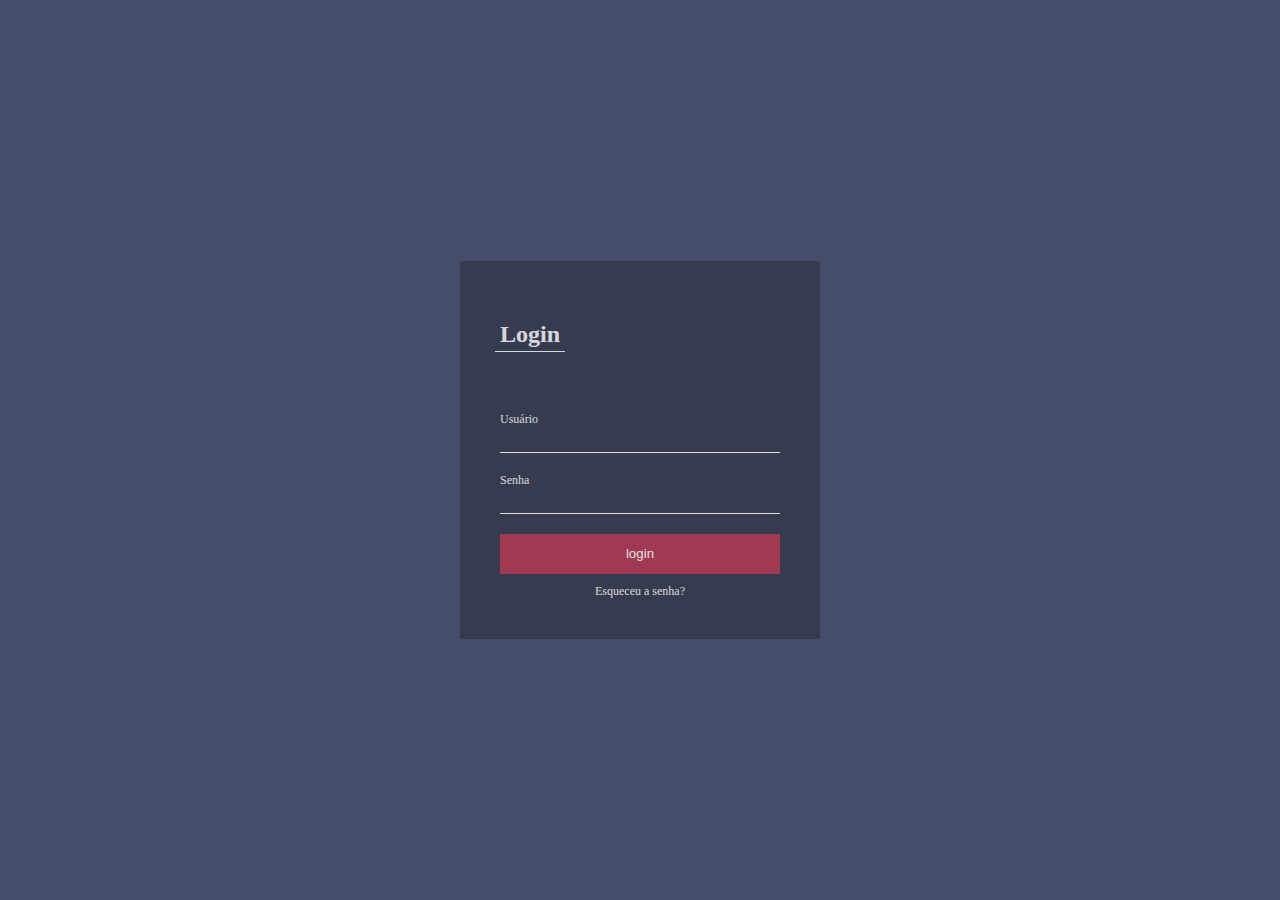
<file: login.html>
<!DOCTYPE html>

<html lang="pt-br">

    <head>

        <meta charset="UTF-8">

        <meta http-equiv="X-UA-Compatible" content="IE=edge">

        <meta name="viewport"content="width=device-width, initial-scale=1.0">

        <link rel="stylesheet" href="login.css">

        <title>Login</title>

    </head>

    <body>

        <div id="login">

            <form class="card">

                <div class="card-header">

                    <h2>Login</h2>

                </div>

                <div class="card-content">

                    <div class="card-content-area">

                        <label for="usuario">Usuário</label>

                        <input type="text" id="usuario" autocomplete="off">

                    </div>

                    <div class="card-content-area">

                        <label for="password">Senha</label>

                        <input type="password" id="password" autocomplete="off">

                    </div>

                </div>

                <div class="card-footer">

                    <input type="submit" value="login" class="submit">

                    <a href="#" class="recuperar_senha">Esqueceu a senha?</a>

                </div>

            </form>

        </div>

    </body>

</html>
</file>
<file: login.css>
body {

    padding: 0;

    margin: 0;

    background-color: #454d6b;

}

#login {

    display: flex;

    align-items: center;

    justify-content: center;

    height: 100vh;

    font-family: Cambria, Cochin, Georgia, Times, 'Times New Roman', serif;

}

.card {

    background-color: rgba(19, 19, 19, 0.3);

    padding: 40px;

    border-radius: 2px;

    width:280px;

}

.card-header {

    padding-bottom: 50px;

    opacity: 0.8;

    color: #fff;

}

.card-header::after {

    content: "";

    width: 70px;

    height: 1px;

    background-color: #fff;

    display: block;

    margin-top: -17px;

    margin-left: -5px;

}

.card-content label {

    color: #fff;

    font-size: 12px;

    opacity: 0.8;

}

.card-content-area {

    display: flex;

    flex-direction: column;

    padding:10px 0;

}

.card-content-area input {

    margin-top: 10px;

    padding:0 5px;

    background-color: transparent;

    border:none;

    border-bottom: 1px solid #e1e1e1;

    outline: none;

    color: #fff;

}

.card-footer {

    display: flex;

    flex-direction: column;

}

.card-footer .submit{

    width: 100%;

    height: 40px;

    background-color: #a13854;

    border:none;

    color:#e1e1e1;

    margin: 10px 0;

}

.card-footer a {

    text-align: center;

    font-size: 12px;

    opacity: 0.8;

    color: #fff;

    text-decoration: none;

}
</file>
